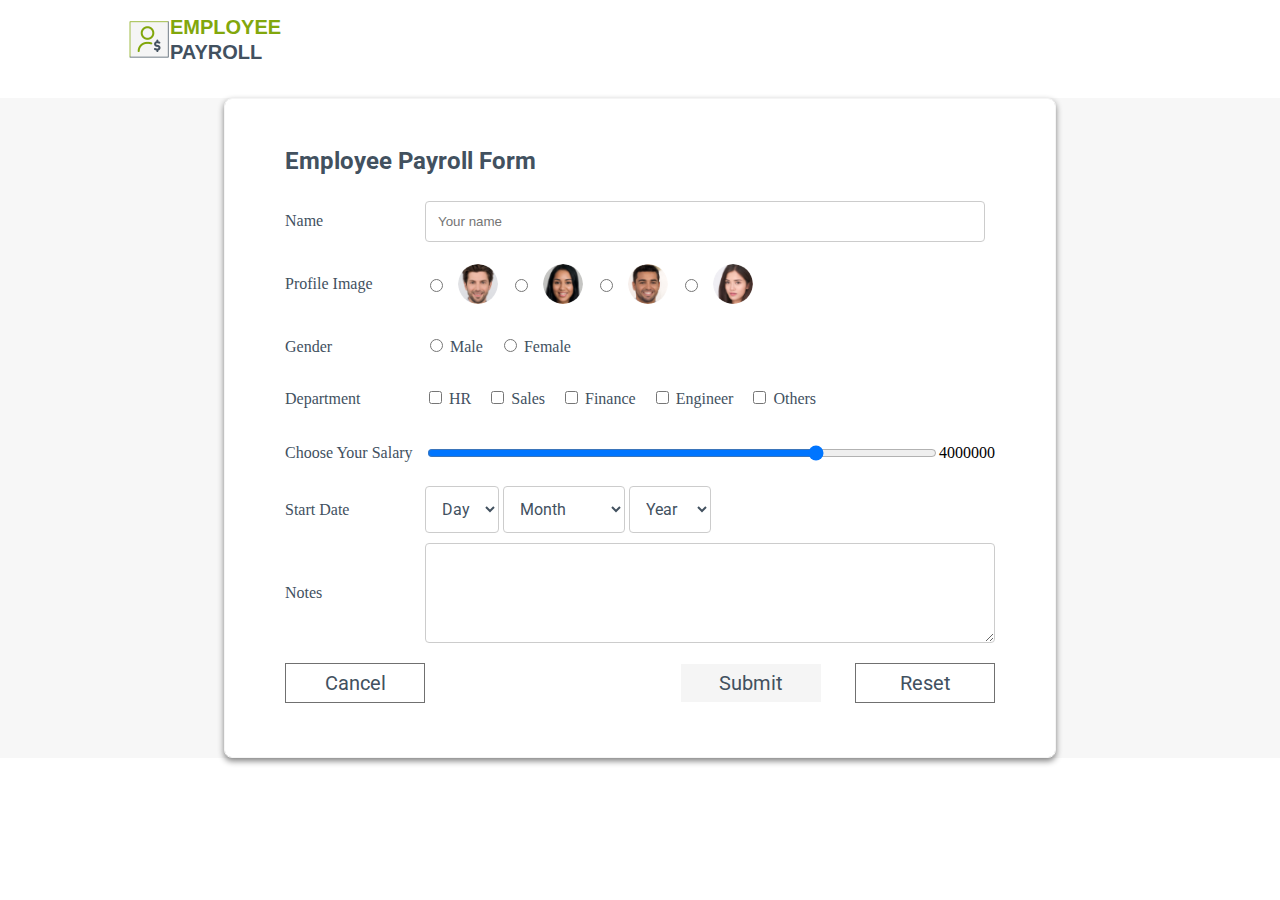
<file: EmployeePayroll/pages/index.html>
<!--
    Ability to set Event Listeners when Document is loaded so as to
        - Set Event Listener on Salary Range to display appropriate value
        - Validation of Name and Date
-->

<!DOCTYPE html>
<html lang="en">

<head>
    <meta charset="UTF-8">
    <meta name="viewport" content="width=device-width, initial-scale=1.0">
    <link href="https://fonts.googleapis.com/css2?family=Roboto:wght@300;400;500;600&display=swap" rel="stylesheet">
    <link rel="stylesheet" href="../css/style.css">
    <title>Employee payroll form</title>
    <script src="../js/validate.js"></script>
    <script src="../js/EmployeePayrollData.js"></script>
</head>

<body>
    <header class="header-content header">
        <div class="logo-content">
            <img src="../assets/images/logo.png" alt="">
            <div>
                <span class="emp-text">EMPLOYEE</span><br>
                <span class="emp-text emp-payroll">PAYROLL</span><br>
            </div>
        </div>
    </header>
    <br>
    <div class="form-content">
        <form class="form" action="#" onreset="resetForm()" onsubmit="save()">
            <div class="form-head">
                Employee Payroll Form
            </div>
            <div class="row-content">
                <label class="label text" for="name">Name</label>
                <input class="input" type="text" id="name" name="name" placeholder="Your name" required>
                <error-output class="text-error" for="text"></error-output>
            </div>
            <div class="row-content">
                <label class="label text" for="profile">Profile Image</label>
                <div class="profile-radio-content">
                    <label>
                        <input type="radio" id="profile1" name="profile"
                            value="../assets/profile-images/Ellipse -3.png">
                        <img class="profile" id="image1" src="../assets/profile-images/Ellipse -3.png">
                    </label>
                    <label>
                        <input type="radio" id="profile2" name="profile" value="../assets/profile-images/Ellipse 1.png">
                        <img class="profile" id="image2" src="../assets/profile-images/Ellipse 1.png">
                    </label>
                    <label>
                        <input type="radio" id="profile3" name="profile"
                            value="../assets/profile-images/Ellipse -8.png">
                        <img class="profile" id="image3" src="../assets/profile-images/Ellipse -8.png">
                    </label>
                    <label>
                        <input type="radio" id="profile4" name="profile"
                            value="../assets/profile-images/Ellipse -7.png">
                        <img class="profile" id="image4" src="../assets/profile-images/Ellipse -7.png">
                    </label>
                </div>
            </div>
            <div class="row-content">
                <label class="label text" for="gender">Gender</label>
                <div>
                    <input type="radio" id="male" name="gender" value="male">
                    <label class="text" for="male">Male</label>
                    <input type="radio" id="female" name="gender" value="female">
                    <label class="text" for="female">Female</label>
                </div>
            </div>
            <div class="row-content">
                <label class="label text" for="department">Department</label>
                <div>
                    <input class="checkbox" type="checkbox" id="hr" name="hr" value="HR">
                    <label class="text" for="hr">HR</label>
                    <input class="checkbox" type="checkbox" id="sales" name="sales" value="Sales">
                    <label class="text" for="sales">Sales</label>
                    <input class="checkbox" type="checkbox" id="finance" name="finance" value="Finance">
                    <label class="text" for="finance">Finance</label>
                    <input class="checkbox" type="checkbox" id="engineer" name="engineer" value="Engineer">
                    <label class="text" for="engineer">Engineer</label>
                    <input class="checkbox" type="checkbox" id="others" name="others" value="Others">
                    <label class="text" for="others">Others</label>
                </div>
            </div>
            <div class="row-content">
                <label class="label text" for="salary">Choose Your Salary</label>
                <input class="input" type="range" name="salary" id="salary" min="300000" max="5000000" step="100"
                    value="4000000" required>
                <output class="salary-output" for="salary">4000000</output>
            </div>
            <div class="row-content">
                <label class="label text" for="startDate">Start Date</label>
                <div>
                    <select id="day" name="Day">
                        <option value="Day">Day</option>
                        <option value='01'>01</option>
                        <option value='02'>02</option>
                        <option value='03'>03</option>
                        <option value='04'>04</option>
                        <option value='05'>05</option>
                        <option value='06'>06</option>
                        <option value='07'>07</option>
                        <option value='08'>08</option>
                        <option value='09'>09</option>
                        <option value='10'>10</option>
                        <option value='11'>11</option>
                        <option value='12'>12</option>
                        <option value='13'>13</option>
                        <option value='14'>14</option>
                        <option value='15'>15</option>
                        <option value='16'>16</option>
                        <option value='17'>17</option>
                        <option value='18'>18</option>
                        <option value='19'>19</option>
                        <option value='20'>20</option>
                        <option value='21'>21</option>
                        <option value='22'>22</option>
                        <option value='23'>23</option>
                        <option value='24'>24</option>
                        <option value='25'>25</option>
                        <option value='26'>26</option>
                        <option value='27'>27</option>
                        <option value='28'>28</option>
                        <option value='29'>29</option>
                        <option value='30'>30</option>
                        <option value='31'>31</option>
                    </select>
                    <select id="month" name="Month">
                        <option value="Month">Month</option>
                        <option value='01'>January</option>
                        <option value='02'>February</option>
                        <option value='03'>March</option>
                        <option value='04'>April</option>
                        <option value='05'>May</option>
                        <option value='06'>June</option>
                        <option value='07'>July</option>
                        <option value='08'>August</option>
                        <option value='09'>September</option>
                        <option value='10'>October</option>
                        <option value='11'>November</option>
                        <option value='12'>December</option>
                    </select>
                    <select id="year" name="Year">
                        <option value="Year">Year</option>
                        <option value='2021'>2021</option>
                        <option value='2020'>2020</option>
                        <option value='2019'>2019</option>
                        <option value='2018'>2018</option>
                        <option value='2017'>2017</option>
                        <option value='2016'>2016</option>
                    </select>
                </div>
                <error-output class="date-error" for="startDate"></error-output>
            </div>
            <div class="row-content">
                <label class="label text" for="notes">Notes</label>
                <textarea id="notes" class="input" name="Notes" style="height:100px;"></textarea>
            </div>
            <div class="buttonParent">
                <a href="./index.html" class="resetButton button cancelButton">Cancel</a>
                <div class="submit-reset">
                    <button type="submit" class="button submitButton" id="submitButton">Submit</button>
                    <button type="reset" class="resetButton button" id="resetButton">Reset</button>
                </div>
            </div>
        </form>
    </div>
</body>

</html>
</file>
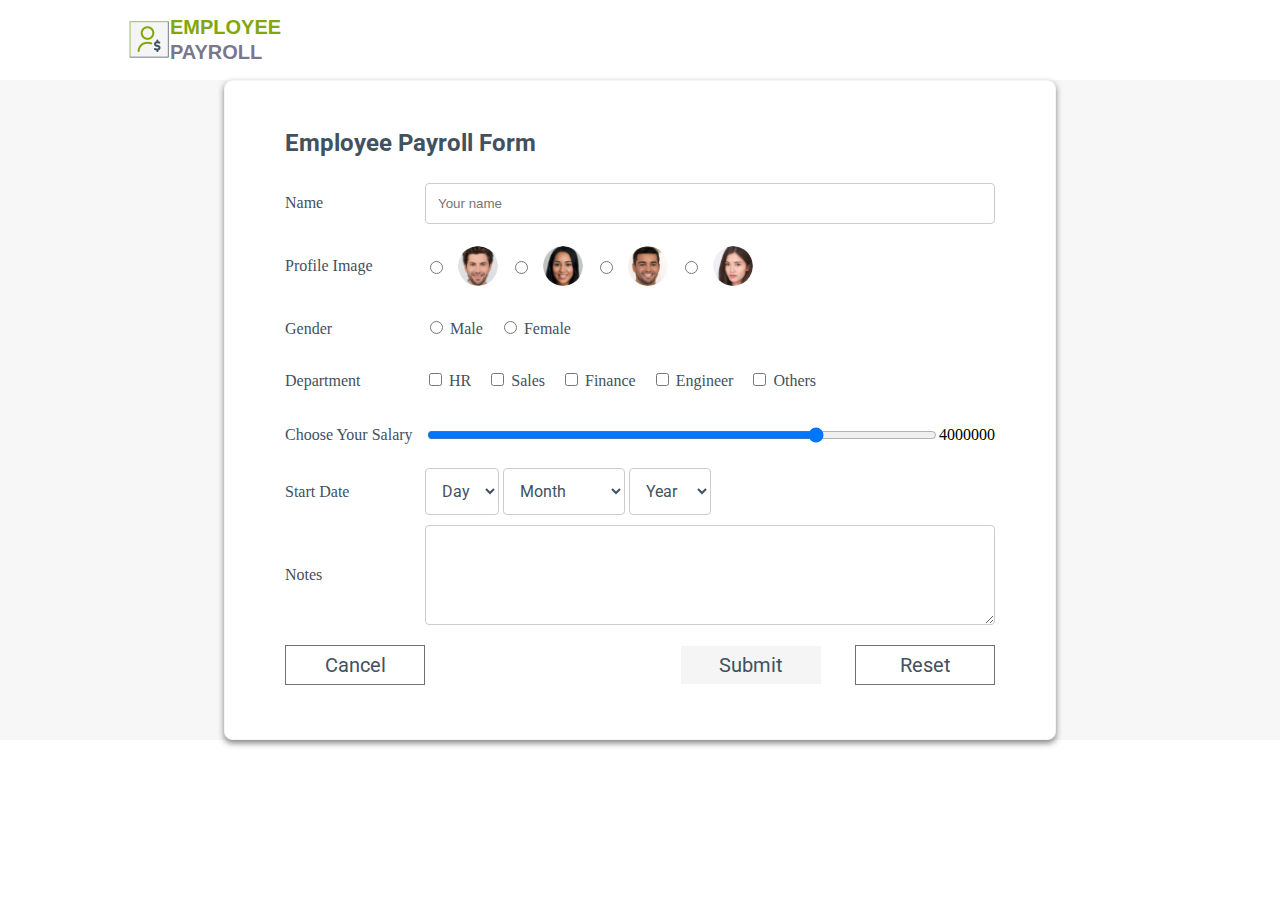
<file: EmployeePayrollApp/pages/index.html>
<!DOCTYPE html>
<html lang="en">

<head>
    <meta charset="UTF-8">
    <meta name="viewport" content="width=device-width, initial-scale=1.0">
    <link href="https://fonts.googleapis.com/css2?family=Roboto:wght@300;400;500;600&display=swap" rel="stylesheet">
    <link rel="stylesheet" href="../css/style.css">
    <title>Employee payroll form</title>
    <script src="../js/validate.js"></script>
    <script src="../js/EmployeePayrollData.js"></script>
</head>

<body>
    <header class="header-content header">
        <div class="logo-content">
            <img src="../assets/images/logo.png" alt="">
            <div>
                <span class="emp-text">EMPLOYEE</span><br>
                <span class="emp-text emp-payroll">PAYROLL</span><br>
            </div>
        </div>
    </header>
    <div class="form-content">
        <form class="form" action="#" onsubmit="save();return false">
            <div class="form-head">
                Employee Payroll Form
            </div>
            <div class="row-content">
                <label class="label text" for="name">Name</label>
                <input class="input" type="text" id="name" name="name" placeholder="Your name" required>
            </div>
            <div class="row-content">
                <label class="label text" for="profile">Profile Image</label>
                <div class="profile-radio-content">
                    <label>
                        <input type="radio" id="profile1" name="profile" value="../assets/profile-images/Ellipse -3.png"
                            required>
                        <img class="profile" id="image1" src="../assets/profile-images/Ellipse -3.png">
                    </label>
                    <label>
                        <input type="radio" id="profile2" name="profile" value="../assets/profile-images/Ellipse 1.png"
                            required>
                        <img class="profile" id="image2" src="../assets/profile-images/Ellipse 1.png">
                    </label>
                    <label>
                        <input type="radio" id="profile3" name="profile" value="../assets/profile-images/Ellipse -8.png"
                            required>
                        <img class="profile" id="image3" src="../assets/profile-images/Ellipse -8.png">
                    </label>
                    <label>
                        <input type="radio" id="profile4" name="profile" value="../assets/profile-images/Ellipse -7.png"
                            required>
                        <img class="profile" id="image4" src="../assets/profile-images/Ellipse -7.png">
                    </label>
                </div>
            </div>
            <div class="row-content">
                <label class="label text" for="gender">Gender</label>
                <div>
                    <input type="radio" id="male" name="gender" value="male">
                    <label class="text" for="male">Male</label>
                    <input type="radio" id="female" name="gender" value="female">
                    <label class="text" for="female">Female</label>
                </div>
            </div>
            <div class="row-content">
                <label class="label text" for="department">Department</label>
                <div>
                    <input class="checkbox" type="checkbox" id="hr" name="hr" value="HR">
                    <label class="text" for="hr">HR</label>
                    <input class="checkbox" type="checkbox" id="sales" name="sales" value="Sales">
                    <label class="text" for="sales">Sales</label>
                    <input class="checkbox" type="checkbox" id="finance" name="finance" value="Finance">
                    <label class="text" for="finance">Finance</label>
                    <input class="checkbox" type="checkbox" id="engineer" name="engineer" value="Engineer">
                    <label class="text" for="engineer">Engineer</label>
                    <input class="checkbox" type="checkbox" id="others" name="others" value="Others">
                    <label class="text" for="others">Others</label>
                </div>
            </div>
            <div class="row-content">
                <label class="label text" for="salary">Choose Your Salary</label>
                <input class="input" type="range" name="salary" id="salary" min="300000" max="5000000" step="100"
                    value="4000000">
                <output class="salary-output" for="salary">4000000</output>
            </div>
            <div class="row-content">
                <label class="label text" for="startDate">Start Date</label>
                <div>
                    <select id="day" name="Day">
                        <option value="Day">Day</option>
                        <option value='01'>01</option>
                        <option value='02'>02</option>
                        <option value='03'>03</option>
                        <option value='04'>04</option>
                        <option value='05'>05</option>
                        <option value='06'>06</option>
                        <option value='07'>07</option>
                        <option value='08'>08</option>
                        <option value='09'>09</option>
                        <option value='10'>10</option>
                        <option value='11'>11</option>
                        <option value='12'>12</option>
                        <option value='13'>13</option>
                        <option value='14'>14</option>
                        <option value='15'>15</option>
                        <option value='16'>16</option>
                        <option value='17'>17</option>
                        <option value='18'>18</option>
                        <option value='19'>19</option>
                        <option value='20'>20</option>
                        <option value='21'>21</option>
                        <option value='22'>22</option>
                        <option value='23'>23</option>
                        <option value='24'>24</option>
                        <option value='25'>25</option>
                        <option value='26'>26</option>
                        <option value='27'>27</option>
                        <option value='28'>28</option>
                        <option value='29'>29</option>
                        <option value='30'>30</option>
                        <option value='31'>31</option>
                    </select>
                    <select id="month" name="Month">
                        <option value="Month">Month</option>
                        <option value='01'>January</option>
                        <option value='02'>February</option>
                        <option value='03'>March</option>
                        <option value='04'>April</option>
                        <option value='05'>May</option>
                        <option value='06'>June</option>
                        <option value='07'>July</option>
                        <option value='08'>August</option>
                        <option value='09'>September</option>
                        <option value='10'>October</option>
                        <option value='11'>November</option>
                        <option value='12'>December</option>
                    </select>
                    <select id="year" name="Year">
                        <option value="Year">Year</option>
                        <option value='2020'>2020</option>
                        <option value='2019'>2019</option>
                        <option value='2018'>2018</option>
                        <option value='2017'>2017</option>
                        <option value='2016'>2016</option>
                    </select>
                </div>
            </div>
            <div class="row-content">
                <label class="label text" for="notes">Notes</label>
                <textarea id="notes" class="input" name="Notes" style="height:100px;"></textarea>
            </div>
            <div class="buttonParent">
                <a href="./index.html" class="resetButton button cancelButton">Cancel</a>
                <div class="submit-reset">
                    <button type="submit" class="button submitButton" id="submitButton">Submit</button>
                    <button type="reset" class="resetButton button">Reset</button>
                </div>
            </div>
        </form>
    </div>

</body>

</html>
</file>
<file: EmployeePayroll/css/style.css>
body {
    margin: 0;
    height: 100%;
}

.header {
    padding: 15px 0;
    background-color: #fff;
}

.header-content {
    display: flex;
    flex-direction: row;
    justify-content: center;
    align-items: center;
    border: 0px solid green;
}

.logo-content {
    display: flex;
    flex-direction: row;
    align-items: center;
    border: 0px solid green;
    width: 80%;
}

.logo-content-img {
    border: solid 0px #42515f;
}

.emp-text {
    font: normal normal bold 20px/25px Montserrat;
    font-family: "Montserrat", sans-serif;
    letter-spacing: 0px;
    color: #82a70c;
    text-transform: capitalize;
}

.emp-payroll {
    color: #42515f;
}

* {
    box-sizing: border-box;
}

.form-content {
    min-height: calc(100% - 80px);
    background-color: #f7f7f7;
    display: flex;
    justify-content: center;
    align-items: center;
    border: 0px solid green;
}

.form {
    width: 65%;
    padding: 44px 60px;
    background: #fff 0% 0% no-repeat padding-box;
    box-shadow: 0px 3px 6px grey;
    border: 1px solid #f5f5f5;
    border-radius: 8px;
    opacity: 1;
}

.form-head {
    font: normal normal bold 24px/37px Roboto;
    letter-spacing: 0px;
    color: #42515f;
    text-transform: capitalize;
    opacity: 1;
    padding-bottom: 20px;
}

.row-content {
    display: flex;
    flex-direction: row;
    margin-bottom: 10px;
    align-items: center;
    border: 0px solid green;
}

.label {
    min-width: 140px;
}

label {
    padding: 12px 12px 12px 0;
    display: inline-block;
}

.text {
    font-size: 16px;
    color: #42515f;
    opacity: 1;
    font-family: Robonto;
}

.input {
    width: 100%;
    padding: 12px;
    border: 1px solid #ccc;
    border-radius: 4px;
    resize: vertical;
}

.profile-radio-content {
    display: flex;
    flex-direction: row;
}

.profile-radio-content>label {
    display: flex;
    flex-direction: row;
    align-items: center;
}

.profile {
    width: 40px;
    border-radius: 50%;
    margin-left: 12px;
}

select {
    padding: 12px;
    border: 1px solid #ccc;
    border-radius: 4px;
    resize: vertical;
    font: normal normal normal 16px Roboto;
    letter-spacing: 0px;
    color: #42515f;
    background-color: transparent;
}

.buttonParent {
    display: flex;
    margin-bottom: 10px;
    justify-content: space-between;
    margin-top: 20px;
}

.button {
    font-size: 20px;
    font-family: Roboto;
    letter-spacing: 0px;
    color: #42515f;
    opacity: 1;
    background: transparent;
    border: none;
    font-weight: 400;
    min-width: 140px;
    padding: 7px 7px;
    border: 1px solid #707070;
    cursor: pointer;
}

.submitButton {
    border: none;
    background-color: #f5f5f5;
    margin-right: 30px;
}

.cancelButton {
    text-decoration: none;
    text-align: center;
}

@media only screen and (max-width: 960px) {
    .cancelButton {
        margin-left: 0px;
    }

    .form {
        width: 85%;
        padding: 44px 20px;
    }
}

@media only screen and (max-width: 600px) {
    .form {
        margin-top: 10px;
    }

    .row {
        flex-direction: column;
    }

    .uploadButton {
        justify-content: flex-start;
    }

    .profile-radio-button {
        flex-flow: wrap;
    }

    .submit-reset {
        width: 100%;
        display: flex;
        flex-grow: 1;
        flex-direction: row-reverse;
        justify-content: space-between;
        margin-bottom: 20px;
    }

    .submitButton {
        margin: 0;
    }

    .buttonParent {
        flex-direction: column-reverse;
        align-items: flex-start;
    }
}

error-output {
    margin-left: 10px;
    font-size: 12px;
    font-style: italic;
    color: red;
}
</file>
<file: EmployeePayrollApp/css/style.css>
body {
    margin: 0;
    height: 100%;
}

.header {
    padding: 15px 0;
    background-color: #fff;
}

.header-content {
    display: flex;
    flex-direction: row;
    justify-content: center;
    align-items: center;
    border: 0px solid green;
}

.logo-content {
    display: flex;
    flex-direction: row;
    align-items: center;
    border: 0px solid green;
    width: 80%;
}

.logo-content-img {
    border: solid 0px #42515f;
}

.emp-text {
    font: normal normal bold 20px/25px Montserrat;
    font-family: "Montserrat", sans-serif;
    letter-spacing: 0px;
    color: #82a70c;
    text-transform: capitalize;
}

.emp-payroll {
    color: #45425fbb;
}

* {
    box-sizing: border-box;
}

.form-content {
    min-height: calc(100% - 80px);
    background-color: #f7f7f7;
    display: flex;
    justify-content: center;
    align-items: center;
    border: 0px solid green;
}

.form {
    width: 65%;
    padding: 44px 60px;
    background: #fff 0% 0% no-repeat padding-box;
    box-shadow: 0px 3px 6px grey;
    border: 1px solid #f5f5f5;
    border-radius: 8px;
    opacity: 1;
}

.form-head {
    font: normal normal bold 24px/37px Roboto;
    letter-spacing: 0px;
    color: #42515f;
    text-transform: capitalize;
    opacity: 1;
    padding-bottom: 20px;
}

.row-content {
    display: flex;
    flex-direction: row;
    margin-bottom: 10px;
    align-items: center;
    border: 0px solid green;
}

.label {
    min-width: 140px;
}

label {
    padding: 12px 12px 12px 0;
    display: inline-block;
}

.text {
    font-size: 16px;
    color: #42515f;
    opacity: 1;
    font-family: Robonto;
}

.input {
    width: 100%;
    padding: 12px;
    border: 1px solid #ccc;
    border-radius: 4px;
    resize: vertical;
}

.profile-radio-content {
    display: flex;
    flex-direction: row;
}

.profile-radio-content > label {
    display: flex;
    flex-direction: row;
    align-items: center;
}

.profile {
    width: 40px;
    border-radius: 50%;
    margin-left: 12px;
}

select {
    padding: 12px;
    border: 1px solid #ccc;
    border-radius: 4px;
    resize: vertical;
    font: normal normal normal 16px Roboto;
    letter-spacing: 0px;
    color: #42515f;
    background-color: transparent;
}

.buttonParent {
    display: flex;
    margin-bottom: 10px;
    justify-content: space-between;
    margin-top: 20px;
}

.button {
    font-size: 20px;
    font-family: Roboto;
    letter-spacing: 0px;
    color: #42515f;
    opacity: 1;
    background: transparent;
    border: none;
    font-weight: 400;
    min-width: 140px;
    padding: 7px 7px;
    border: 1px solid #707070;
    cursor: pointer;
}

.submitButton {
    border: none;
    background-color: #f5f5f5;
    margin-right: 30px;
}

.cancelButton {
    text-decoration: none;
    text-align: center;
}

@media only screen and (max-width: 960px) {
    .cancelButton {
        margin-left: 0px;
    }
    .form {
        width: 85%;
        padding: 44px 20px;
    }
}

@media only screen and (max-width: 600px) {
    .form {
        margin-top: 10px;
    }
    .row {
        flex-direction: column;
    }
    .uploadButton {
        justify-content: flex-start;
    }
    .profile-radio-button {
        flex-flow: wrap;
    }
    .submit-reset {
        width: 100%;
        display: flex;
        flex-grow: 1;
        flex-direction: row-reverse;
        justify-content: space-between;
        margin-bottom: 20px;
    }
    .submitButton {
        margin: 0;
    }
    .buttonParent {
        flex-direction: column-reverse;
        align-items: flex-start;
    }
}
</file>
